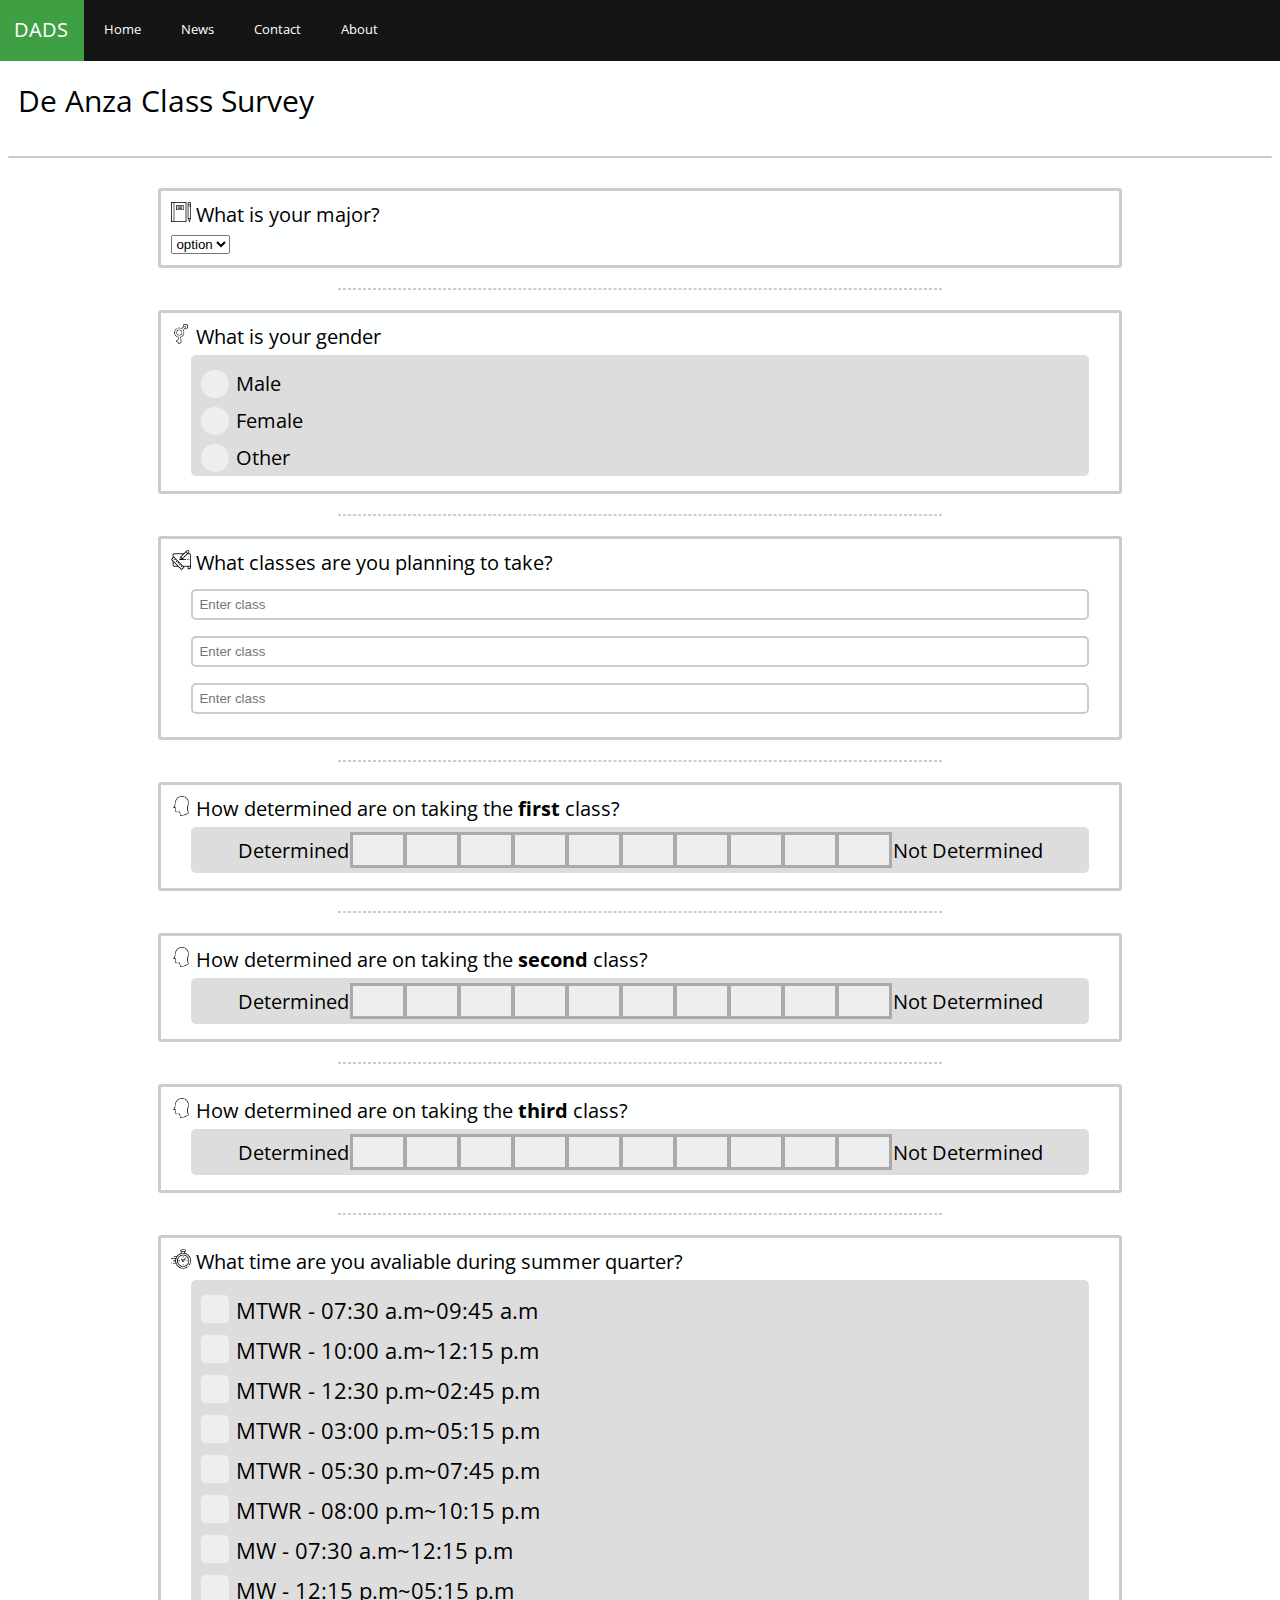
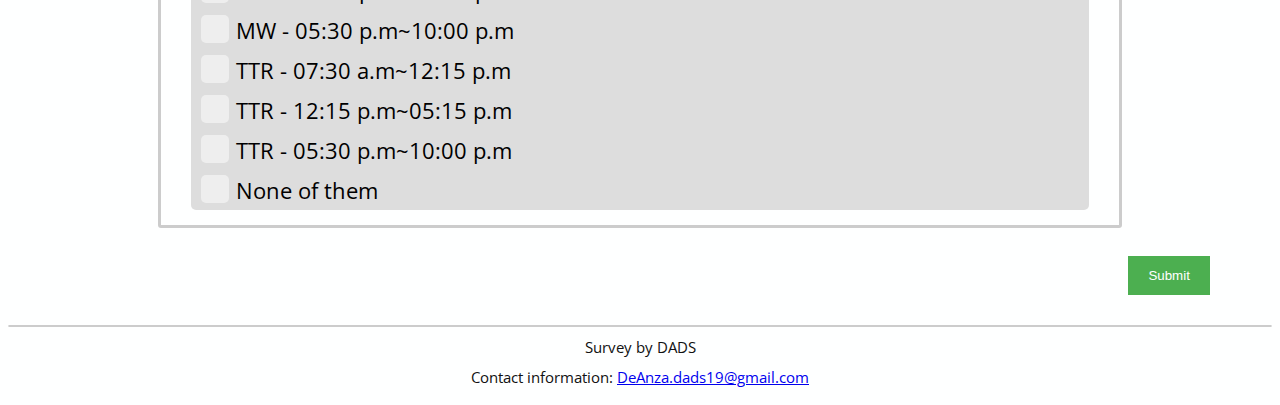
<file: index.html>
<!doctype html>
<html>
<head>
    <title>Survey</title>
    <meta charset="UTF-8"> 
    <link rel="stylesheet" href="css/style.css">
    <link href="https://fonts.googleapis.com/css?family=Open+Sans:300,400,700" rel="stylesheet">
    <link href= "js/data.js">
</head>
    
<body>
    <!-- Navigation bar -->
    <div id="NavBar">
        <ul class="NavBar">
            <li class="NavBar"><p class="NavBar" href="">DADS</p></li>
            <li class="NavBar"><a class="NavBar" href="index.html">Home</a></li>
            <li class="NavBar"><a class="NavBar" href="News.html">News</a></li>
            <li class="NavBar"><a class="NavBar" href="Contact.html">Contact</a></li>
            <li class="NavBar"><a class="NavBar" href="About.html">About</a></li>
        </ul>
    </div>
    <!-- Head of the website -->
    <div id="Head">
        <br><br>
        <h class="Title">De Anza Class Survey</h>
    </div>
    <hr class="Head">
<form>
    <!-- Body of the website -->
    <div id="Body">
        <div class="Block">
            <h class="Body"> <img src="image/notebook.png" alt="notebook" style="width:20px;height:20px;"> What is your major?</h><br>
            <div class="Dropdown_Major">
                <select class="Dropdown">
                    <option value="option">option</option>
                    <option value="option">option</option>
                    <option value="option">option</option>
                    <option value="option">option</option>
                    <option value="option">option</option>
                    <option value="option">option</option>
                    <option value="option">option</option>
                </select>
            </div>
        </div>
    <hr class="Body">      
        <!-- Block class is used to divide each sector(question) -->
    <div class="Block">
         <h class="Body"> <img src="image/genders.png" alt="gender" style="width:20px;height:20px;">  What is your gender</h> 
            <div class="Block_Gender">
                <label class="Radio">
                    <input type="Radio" name="gender" id="gender" value="Male"><span class="Dot"></span></label> <p class="Text_Gender">Male</p>
                <label class="Radio">
                    <input type="Radio" name="gender" id="gender" value="Female"><span class="Dot"></span></label> <p class="Text_Gender">Female</p>
                <label class="Radio">
                    <input type="Radio" name="gender" id="gender" value="Other"><span class="Dot"></span></label> <p class="Text_Gender">Other</p>
            </div>
    </div>
        
    <hr class="Body">
        <div class="Block">
            <h class="Body"> <img src="image/sketch.png" alt="plan" style="width:20px;height:20px;"> What classes are you planning to take?</h> <br>
            <div class="Textbox_Class">
                <input class="Textbox" type="text" id="Class_op1" placeholder="Enter class"><br>
                <input class="Textbox" type="text" id="Class_op2" placeholder="Enter class"><br>
                <input class="Textbox" type="text" id="Class_op3" placeholder="Enter class"><br>
            </div>
        </div>
    <hr class="Body">
        <div class="Block">
        <h class="Body"> <img src="image/head.png" alt="head" style="width:20px;height:20px;"> How determined are on taking the <b>first</b> class?</h> 
            <div class="Radio_Det"><table class="Table_F"><tr>
                <td>Determined</td>
                <td><label class="Radio_F"><input type="radio" name="fluency_1" value="1"> <span class="Dot_F"></span> </label></td>
                <td><label class="Radio_F"><input type="radio" name="fluency_1" value="2"> <span class="Dot_F"></span> </label></td>
                <td><label class="Radio_F"><input type="radio" name="fluency_1" value="3"> <span class="Dot_F"></span> </label></td>
                <td><label class="Radio_F"><input type="radio" name="fluency_1" value="4"> <span class="Dot_F"></span> </label></td>
                <td><label class="Radio_F"><input type="radio" name="fluency_1" value="5"> <span class="Dot_F"></span> </label></td>
                <td><label class="Radio_F"><input type="radio" name="fluency_1" value="6"> <span class="Dot_F"></span> </label></td>
                <td><label class="Radio_F"><input type="radio" name="fluency_1" value="7"> <span class="Dot_F"></span> </label></td>
                <td><label class="Radio_F"><input type="radio" name="fluency_1" value="8"> <span class="Dot_F"></span> </label></td>
                <td><label class="Radio_F"><input type="radio" name="fluency_1" value="9"> <span class="Dot_F"></span> </label></td>
                <td><label class="Radio_F"><input type="radio" name="fluency_1" value="10"> <span class="Dot_F"></span> </label></td>
                <td>Not Determined</td>
                </tr></table>
            </div>
        </div>
    <hr class="Body">
        <div class="Block">
        <h class="Body"> <img src="image/head.png" alt="head" style="width:20px;height:20px;"> How determined are on taking the <b>second</b> class?</h> 
            <div class="Radio_Det"><table class="Table_F"><tr>
                <td>Determined</td>
                <td><label class="Radio_F"><input type="radio" name="fluency_2" value="1"> <span class="Dot_F"></span> </label></td>
                <td><label class="Radio_F"><input type="radio" name="fluency_2" value="2"> <span class="Dot_F"></span> </label></td>
                <td><label class="Radio_F"><input type="radio" name="fluency_2" value="3"> <span class="Dot_F"></span> </label></td>
                <td><label class="Radio_F"><input type="radio" name="fluency_2" value="4"> <span class="Dot_F"></span> </label></td>
                <td><label class="Radio_F"><input type="radio" name="fluency_2" value="5"> <span class="Dot_F"></span> </label></td>
                <td><label class="Radio_F"><input type="radio" name="fluency_2" value="6"> <span class="Dot_F"></span> </label></td>
                <td><label class="Radio_F"><input type="radio" name="fluency_2" value="7"> <span class="Dot_F"></span> </label></td>
                <td><label class="Radio_F"><input type="radio" name="fluency_2" value="8"> <span class="Dot_F"></span> </label></td>
                <td><label class="Radio_F"><input type="radio" name="fluency_2" value="9"> <span class="Dot_F"></span> </label></td>
                <td><label class="Radio_F"><input type="radio" name="fluency_2" value="10"> <span class="Dot_F"></span> </label></td>
                <td>Not Determined</td>
                </tr></table>
            </div>
        </div>
    <hr class="Body">
        <div class="Block">
        <h class="Body"> <img src="image/head.png" alt="head" style="width:20px;height:20px;"> How determined are on taking the <b>third</b> class?</h> 
            <div class="Radio_Det"><table class="Table_F"><tr>
                <td>Determined</td>
                <td><label class="Radio_F"><input type="radio" name="fluency_3" value="1"> <span class="Dot_F"></span> </label></td>
                <td><label class="Radio_F"><input type="radio" name="fluency_3" value="2"> <span class="Dot_F"></span> </label></td>
                <td><label class="Radio_F"><input type="radio" name="fluency_3" value="3"> <span class="Dot_F"></span> </label></td>
                <td><label class="Radio_F"><input type="radio" name="fluency_3" value="4"> <span class="Dot_F"></span> </label></td>
                <td><label class="Radio_F"><input type="radio" name="fluency_3" value="5"> <span class="Dot_F"></span> </label></td>
                <td><label class="Radio_F"><input type="radio" name="fluency_3" value="6"> <span class="Dot_F"></span> </label></td>
                <td><label class="Radio_F"><input type="radio" name="fluency_3" value="7"> <span class="Dot_F"></span> </label></td>
                <td><label class="Radio_F"><input type="radio" name="fluency_3" value="8"> <span class="Dot_F"></span> </label></td>
                <td><label class="Radio_F"><input type="radio" name="fluency_3" value="9"> <span class="Dot_F"></span> </label></td>
                <td><label class="Radio_F"><input type="radio" name="fluency_3" value="10"> <span class="Dot_F"></span> </label></td>
                <td>Not Determined</td>
                </tr></table>
            </div>
        </div>
    <hr class="Body">
        <div class="Block">
            <h class="Body"> <img src="image/clock.png" alt="time" style="width:20px;height:20px;"> What time are you avaliable during summer quarter?</h><br>
        <div class="Checkbox_Time">
            <label class="Checkbox">
                <input type="checkbox" class="Checkbox" name="time" value="MTWR - 07:30 a.m~09:45 a.m"><span class="Checkmark"></span></label><p class="Text_Time">MTWR - 07:30 a.m~09:45 a.m</p> 
            <label class="Checkbox">
                <input type="checkbox" class="Checkbox" name="time" value="MTWR - 10:00 a.m~12:15 p.m"><span class="Checkmark"></span></label><p class="Text_Time">MTWR - 10:00 a.m~12:15 p.m</p>
            <label class="Checkbox">
                <input type="checkbox" class="Checkbox" name="time" value="MTWR - 12:30 p.m~02:45 p.m"><span class="Checkmark"></span></label><p class="Text_Time">MTWR - 12:30 p.m~02:45 p.m</p>
            <label class="Checkbox">
                <input type="checkbox" class="Checkbox" name="time" value="MTWR - 03:00 p.m~05:15 p.m"><span class="Checkmark"></span></label><p class="Text_Time">MTWR - 03:00 p.m~05:15 p.m</p>
            <label class="Checkbox">
                <input type="checkbox" class="Checkbox" name="time" value="MTWR - 05:30 p.m~07:45 p.m"><span class="Checkmark"></span></label><p class="Text_Time">MTWR - 05:30 p.m~07:45 p.m</p> 
            <label class="Checkbox">
                <input type="checkbox" class="Checkbox" name="time" value="MTWR - 08:00 p.m~10:15 p.m"><span class="Checkmark"></span></label><p class="Text_Time">MTWR - 08:00 p.m~10:15 p.m</p>
            <label class="Checkbox">
                <input type="checkbox" class="Checkbox" name="time" value="MW - 7:30 a.m~12:15 p.m"><span class="Checkmark"></span></label><p class="Text_Time">MW - 07:30 a.m~12:15 p.m</p>
            <label class="Checkbox">
                <input type="checkbox" class="Checkbox" name="time" value="MW - 12:15 p.m~05:15 p.m"><span class="Checkmark"></span></label><p class="Text_Time">MW - 12:15 p.m~05:15 p.m</p>
            <label class="Checkbox">
                <input type="checkbox" class="Checkbox" name="time" value="MW - 5:30 p.m~10:00 p.m"><span class="Checkmark"></span></label><p class="Text_Time">MW - 05:30 p.m~10:00 p.m</p>
            <label class="Checkbox">
                <input type="checkbox" class="Checkbox" name="time" value="TTR - 7:30 a.m~12:15 p.m"><span class="Checkmark"></span></label><p class="Text_Time">TTR - 07:30 a.m~12:15 p.m</p>
            <label class="Checkbox">
                <input type="checkbox" class="Checkbox" name="time" value="TTR - 12:15 p.m~05:15 p.m"><span class="Checkmark"></span></label><p class="Text_Time">TTR - 12:15 p.m~05:15 p.m</p>
            <label class="Checkbox">
                <input type="checkbox" class="Checkbox" name="time" value="TTR - 05:30 p.m~10:00 p.m"><span class="Checkmark"></span></label><p class="Text_Time">TTR - 05:30 p.m~10:00 p.m</p>
            <label class="Checkbox">
                <input type="checkbox" class="Checkbox" name="time" value="None of them"><span class="Checkmark"></span></label><p class="Text_Time">None of them</p>
        </div>
        </div>
    <div class="Button_Submit">
         <input type="submit" value="Submit" style="float:right">
    </div>  
    </div>
</form>
</body>

<hr class="Head">
<footer class="Contact">
    <p class="FooterText">Survey by DADS</p>
    <p class="FooterText">Contact information: <a href="DeAnza.dads19@gmail.com">DeAnza.dads19@gmail.com</a></p>
</footer>
    
</html>
</file>
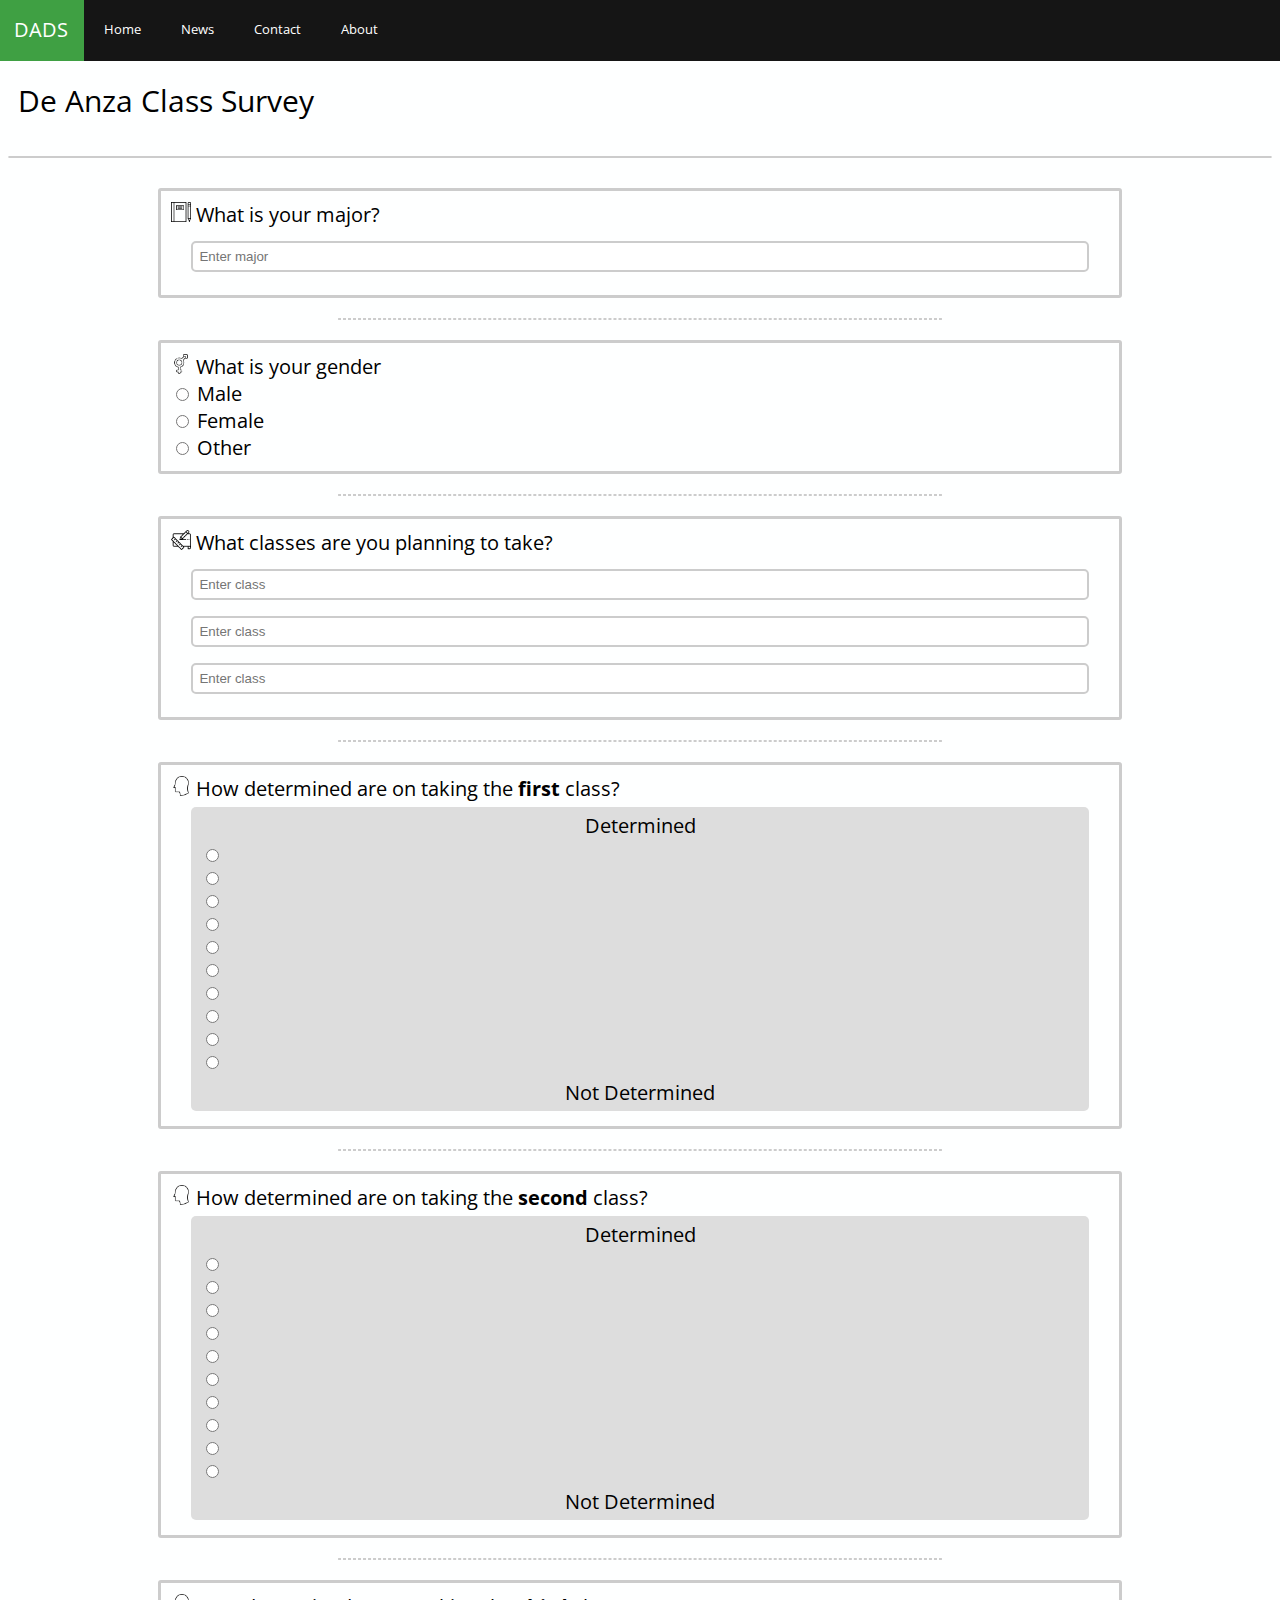
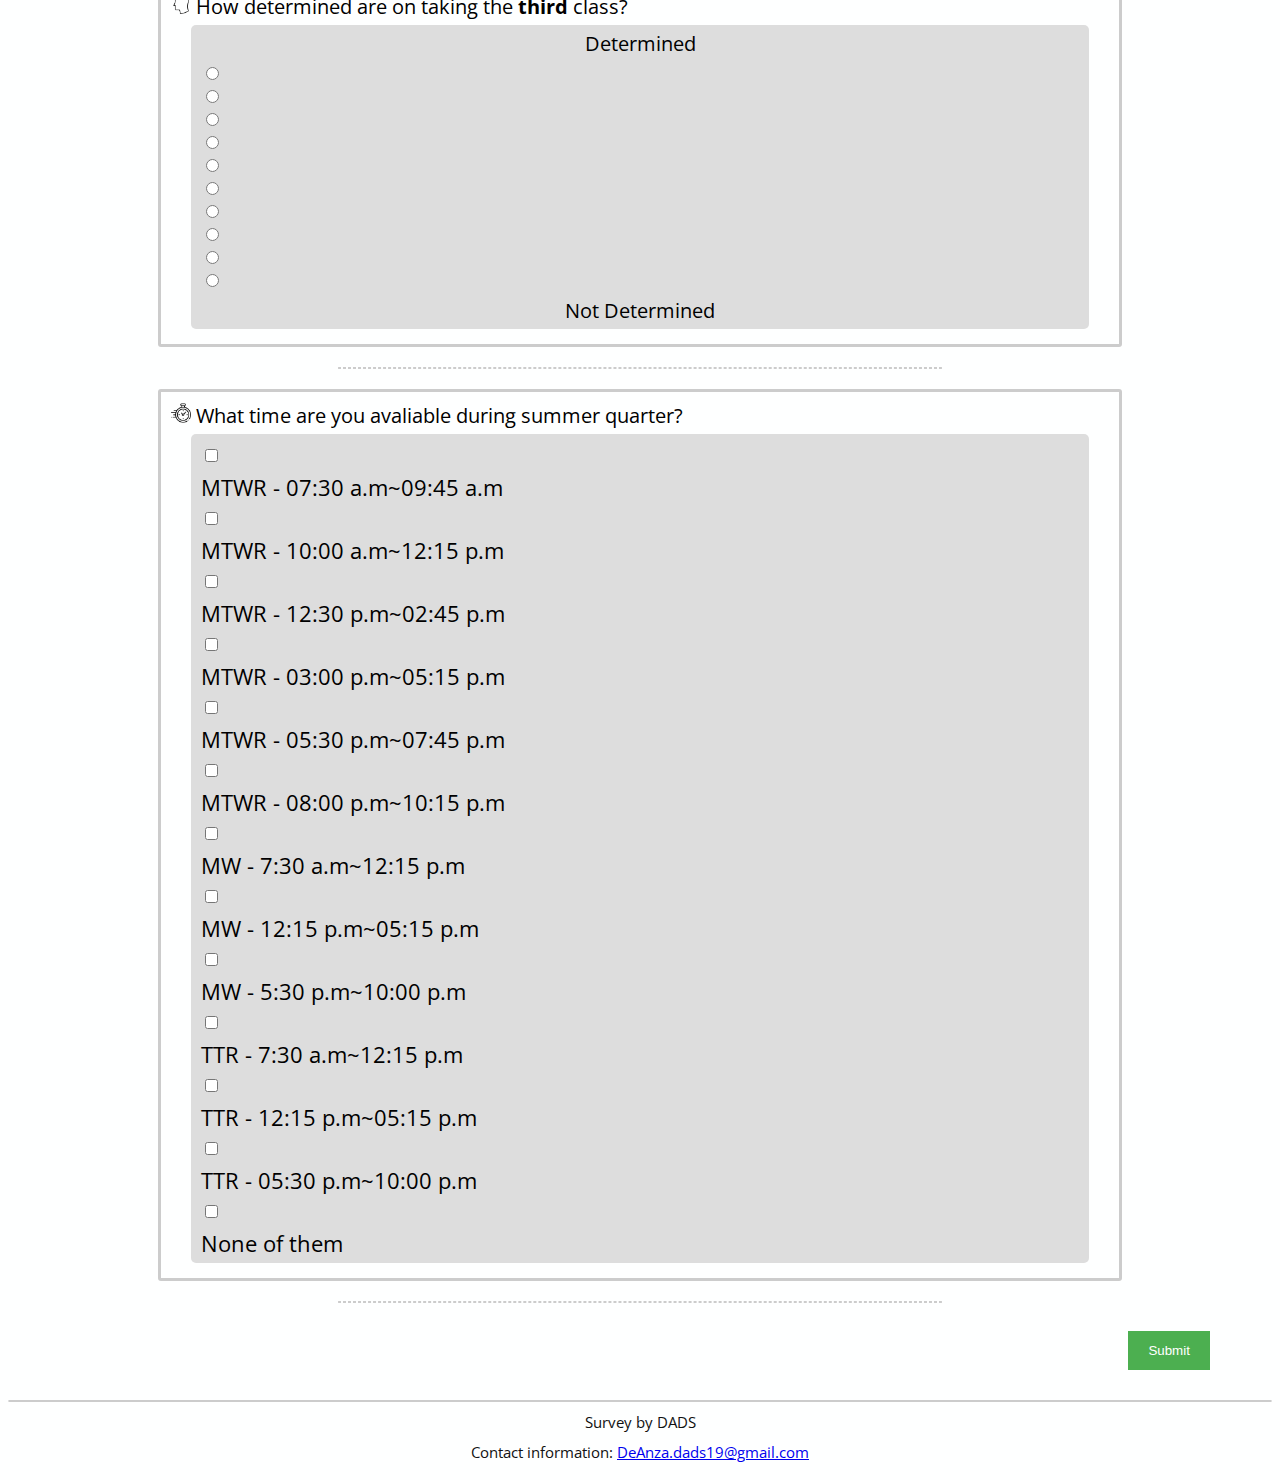
<file: home.html>
﻿    
<!doctype html>
<html>
<head>
    <title>Survey</title>
    <meta charset="UTF-8"> 
    <link rel="stylesheet" href="css/style.css">
    <link href="https://fonts.googleapis.com/css?family=Open+Sans:300,400,700" rel="stylesheet">
    <link href= "js/data.js">
</head>
    
<body>
    <!-- Navigation bar -->
    <div id="NavBar">
        <ul class="NavBar">
            <li class="NavBar"><p class="NavBar" href="">DADS</p></li>
            <li class="NavBar"><a class="NavBar" href="">Home</a></li>
            <li class="NavBar"><a class="NavBar" href="">News</a></li>
            <li class="NavBar"><a class="NavBar" href="">Contact</a></li>
            <li class="NavBar"><a class="NavBar" href="">About</a></li>
        </ul>
    </div>
    <!-- Head of the website -->
    <div id="Head">
        <br><br>
        <h class="Title">De Anza Class Survey</h>
    </div>
    <hr class="Head">
<form>
    <!-- Body of the website -->
    <div id="Body">
        <div class="Block">
            <h class="Body"> <img src="image/notebook.png" alt="notebook" style="width:20px;height:20px;"> What is your major?</h><br>
            <div class="TextBox_Major">
                <input class="Textbox" type="text" id="major" placeholder="Enter major">
            </div>
        </div>
    <hr class="Body">      
        <!-- Block class is used to divide each sector(question) -->
    <div class="Block">
            <h class="Body"> <img src="image/genders.png" alt="gender" style="width:20px;height:20px;">  What is your gender</h> <br>
            <div class="Checkbox_Gender">
                <input type="Radio" name="gender" id="gender" value="Male"> Male<br>
                <input type="Radio" name="gender" id="gender" value="Female"> Female<br>
                <input type="Radio" name="gender" id="gender" value="Other"> Other<br>
            </div>
    </div>
        
    <hr class="Body">
        <div class="Block">
            <h class="Body"> <img src="image/sketch.png" alt="plan" style="width:20px;height:20px;"> What classes are you planning to take?</h> <br>
            <div class="Textbox_Class">
                <input class="Textbox" type="text" id="Class_op1" placeholder="Enter class"><br>
                <input class="Textbox" type="text" id="Class_op2" placeholder="Enter class"><br>
                <input class="Textbox" type="text" id="Class_op3" placeholder="Enter class"><br>
            </div>
        </div>
    <hr class="Body">
        <div class="Block">
        <h class="Body"> <img src="image/head.png" alt="head" style="width:20px;height:20px;"> How determined are on taking the <b>first</b> class?</h> <br>
        <div class="Radio_Det">
            Determined 
            <input class="Radio" type="radio" name="fluency" value="1"> 
            <input class="Radio" type="radio" name="fluency" value="2"> 
            <input class="Radio" type="radio" name="fluency" value="3"> 
            <input class="Radio" type="radio" name="fluency" value="4"> 
            <input class="Radio" type="radio" name="fluency" value="5"> 
            <input class="Radio" type="radio" name="fluency" value="6"> 
            <input class="Radio" type="radio" name="fluency" value="7"> 
            <input class="Radio" type="radio" name="fluency" value="8"> 
            <input class="Radio" type="radio" name="fluency" value="9"> 
            <input class="Radio" type="radio" name="fluency" value="10"> 
            Not Determined
        </div>
        </div>
    <hr class="Body">
        <div class="Block">
        <h class="Body"> <img src="image/head.png" alt="head" style="width:20px;height:20px;"> How determined are on taking the <b>second</b> class?</h><br>
        <div class="Radio_Det">
            Determined 
            <input class="Radio" type="radio" name="fluency" value="1"> 
            <input class="Radio" type="radio" name="fluency" value="2"> 
            <input class="Radio" type="radio" name="fluency" value="3"> 
            <input class="Radio" type="radio" name="fluency" value="4"> 
            <input class="Radio" type="radio" name="fluency" value="5"> 
            <input class="Radio" type="radio" name="fluency" value="6"> 
            <input class="Radio" type="radio" name="fluency" value="7"> 
            <input class="Radio" type="radio" name="fluency" value="8"> 
            <input class="Radio" type="radio" name="fluency" value="9"> 
            <input class="Radio" type="radio" name="fluency" value="10"> 
            Not Determined
        </div>
        </div>
    <hr class="Body">
        <div class="Block">
        <h class="Body"> <img src="image/head.png" alt="head" style="width:20px;height:20px;"> How determined are on taking the <b>third</b> class?</h><br>
        <div class="Radio_Det">
            Determined 
            <input class="Radio" type="radio" name="fluency" value="1"> 
            <input class="Radio" type="radio" name="fluency" value="2"> 
            <input class="Radio" type="radio" name="fluency" value="3"> 
            <input class="Radio" type="radio" name="fluency" value="4"> 
            <input class="Radio" type="radio" name="fluency" value="5"> 
            <input class="Radio" type="radio" name="fluency" value="6"> 
            <input class="Radio" type="radio" name="fluency" value="7"> 
            <input class="Radio" type="radio" name="fluency" value="8"> 
            <input class="Radio" type="radio" name="fluency" value="9"> 
            <input class="Radio" type="radio" name="fluency" value="10"> 
            Not Determined
        </div>
        </div>
    <hr class="Body">
        <div class="Block">
            <h class="Body"> <img src="image/clock.png" alt="time" style="width:20px;height:20px;"> What time are you avaliable during summer quarter?</h><br>
        <div class="Checkbox_Time">
            <input type="checkbox" class="Checkbox" name="time" value="MTWR - 07:30 a.m~09:45 a.m">MTWR - 07:30 a.m~09:45 a.m<br> 
            <input type="checkbox" class="Checkbox" name="time" value="MTWR - 10:00 a.m~12:15 p.m">MTWR - 10:00 a.m~12:15 p.m<br>
            <input type="checkbox" class="Checkbox" name="time" value="MTWR - 12:30 p.m~02:45 p.m">MTWR - 12:30 p.m~02:45 p.m<br>
            <input type="checkbox" class="Checkbox" name="time" value="MTWR - 03:00 p.m~05:15 p.m">MTWR - 03:00 p.m~05:15 p.m<br>
            <input type="checkbox" class="Checkbox" name="time" value="MTWR - 05:30 p.m~07:45 p.m">MTWR - 05:30 p.m~07:45 p.m<br>
            <input type="checkbox" class="Checkbox" name="time" value="MTWR - 08:00 p.m~10:15 p.m">MTWR - 08:00 p.m~10:15 p.m<br>
            <input type="checkbox" class="Checkbox" name="time" value="MW - 7:30 a.m~12:15 p.m">MW - 7:30 a.m~12:15 p.m<br>
            <input type="checkbox" class="Checkbox" name="time" value="MW - 12:15 p.m~05:15 p.m">MW - 12:15 p.m~05:15 p.m<br>
            <input type="checkbox" class="Checkbox" name="time" value="MW - 5:30 p.m~10:00 p.m">MW - 5:30 p.m~10:00 p.m<br>
            <input type="checkbox" class="Checkbox" name="time" value="TTR - 7:30 a.m~12:15 p.m">TTR - 7:30 a.m~12:15 p.m<br>
            <input type="checkbox" class="Checkbox" name="time" value="TTR - 12:15 p.m~05:15 p.m">TTR - 12:15 p.m~05:15 p.m<br>
            <input type="checkbox" class="Checkbox" name="time" value="TTR - 05:30 p.m~10:00 p.m">TTR - 05:30 p.m~10:00 p.m<br>
            <input type="checkbox" class="Checkbox" name="time" value="None of them">None of them<br>
        </div>
        </div>
    <hr class="Body">
        <div class="Button_Submit">
            <input type="submit" value="Submit" style="float:right">
        </div>  
    </div>
    </form>
</body>

<hr class="Head">
<footer class="Contact">
    <p class="FooterText">Survey by DADS</p>
    <p class="FooterText">Contact information: <a href="DeAnza.dads19@gmail.com">DeAnza.dads19@gmail.com</a></p>
</footer>
    
</html>
</file>
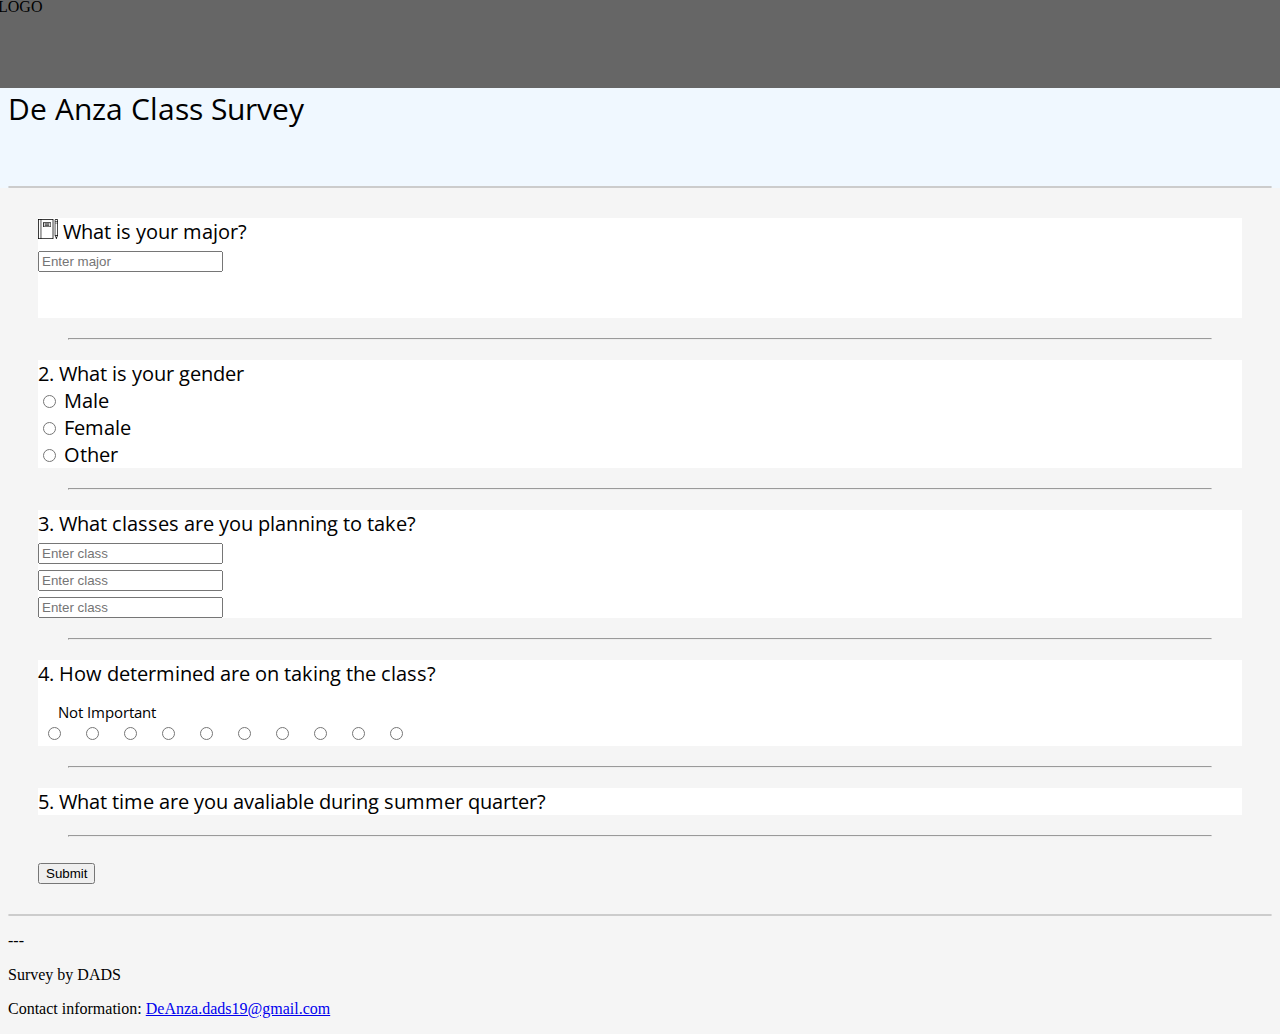
<file: Website/website.html>
<!doctype html>
<html>
<head>
    <title>Survey</title>
    <meta charset="UTF-8"> 
    <link rel="stylesheet" href="css/style.css">
    <link href="https://fonts.googleapis.com/css?family=Open+Sans:300,400,700" rel="stylesheet">
    <link href= "js/data.js">
    <script src="js/data.js"></script>

</head>
<body>
    <!-- Menu bar -->
    <div id="MenuBar">
        <h clss="Head">LOGO</h>
    </div>
    
    <!-- Head of the website -->
    <div id="Head">
        <h class="Title">De Anza Class Survey</h>
    </div>
    <hr class="Head">

    <!-- Body of the website -->
    <div id="Body">
    <form onSubmit="WriteToFile(this)">
        <div class="Block" style="height:100px;">
            <h class="Body"> <img src="image/notebook.png" alt="notebook" style="width:20px;height:20px;"> What is your major?</h><br>
            <input class="Textbox" type="text" id="major" placeholder="Enter major">
        </div>
    <hr class="Body">
    
    <form action="/action_page.php" method="get">
        
        <!-- Block class is used to divide each sector(question) -->
        <div class="Block">
            <h class="Body">2. What is your gender</h> <br>
            <input type="radio" name="gender" id="gender" value="Male"> Male<br>
            <input type="radio" name="gender" id="gender" value="Female"> Female<br>
            <input type="radio" name="gender" id="gender" value="Other"> Other<br>
        </div>
    </form>
        
    <hr class="Body">
        <div class="Block">
            <h class="Body">3. What classes are you planning to take?</h> <br>
            <input class="Textbox" type="text" id="Class_op1" placeholder="Enter class"><br>
            <input class="Textbox" type="text" id="Class_op2" placeholder="Enter class"><br>
            <input class="Textbox" type="text" id="Class_op3" placeholder="Enter class"><br>
        </div>
    <hr class="Body">
        <div class="Block">
        <h class="Body">4. How determined are on taking the class?</h>
        <p class="Fluency"> Not Important </p><br>
            <input class="Fluency" type="radio" name="fluency" id="fluency" value="1"> 
            <input class="Fluency" type="radio" name="fluency" id="fluency" value="2"> 
            <input class="Fluency" type="radio" name="fluency" id="fluency" value="3"> 
            <input class="Fluency" type="radio" name="fluency" id="fluency" value="4"> 
            <input class="Fluency" type="radio" name="fluency" id="fluency" value="5"> 
            <input class="Fluency" type="radio" name="fluency" id="fluency" value="6"> 
            <input class="Fluency" type="radio" name="fluency" id="fluency" value="7"> 
            <input class="Fluency" type="radio" name="fluency" id="fluency" value="8"> 
            <input class="Fluency" type="radio" name="fluency" id="fluency" value="9"> 
            <input class="Fluency" type="radio" name="fluency" id="fluency" value="10"> 
        </div>
    <hr class="Body">
        <div class="Block">
            <h class="Body">5. What time are you avaliable during summer quarter?</h>
        </div>
    <hr class="Body">
    <input type="submit" value="Submit">
    </form>
    </div>
</body>
<hr class="Head">
<footer class="contact">
    <p class="Footer"> --- </p>
    <p class="Footer">Survey by DADS</p>
    <p class="Footer">Contact information: <a href="DeAnza.dads19@gmail.com">DeAnza.dads19@gmail.com</a></p>
</footer>
    
</html>
</file>
<file: css/style.css>
/*****************
Navigation Bar
*****************/
div#NavBar {
    text-align: left;
    font-size: 13px;
    font-family: 'Open Sans', sans-serif;
    
    height: 62px;
    width: 2000px;
    margin-left: -10px;
    margin-right: -10px;
    position: fixed;
    
    opacity: 0.98;
    background-color: #111;
    z-index: 2;
}
ul.NavBar {
  list-style-type: none;
        margin: 0;
    padding: 0;
    overflow: hidden;
    background-color: #111;
}
li.NavBar {
    float: left;
}
li a.NavBar{
    display: block;
    color: white;
    text-align: center;
    padding: 22px 20px 22px 20px;
    text-decoration: none;
}
li p.NavBar{
    margin: auto;
    display: block;
    color: white;
    text-align: center;
    padding: 18px 16px 18px 16px;
    text-decoration: none;
    font-size: 20px;
    background-color: #3C9F40;
}
/* Change the link color to #111 (black) on hover */
li a.NavBar:hover {
  background-color: #333;
}
li a.NavBar:active {
  background-color: #3C9F40;
}

/*****************
Title/First header
*****************/

div#Head {
    /*Font styling for the head*/
    text-align: left;
    font-size: 30px;
    font-family: 'Open Sans', sans-serif;
    
    /*Head margin*/
    margin-left: S10px;
    margin-right: -10px;
    margin-top: -10px;
    margin-bottom: -10px;
    
    height: 160px;
    
    /*Background color*/
    background-color: #FEFFFF;
}

/*****************
    Body
*****************/
body {
    background-color: #FEFFFF;
}

div#Body {
    text-align: left;
    font-size: 20px;
    font-family: 'Open Sans', sans-serif;

    margin: 30px;
    
    background-color: #FEFFFF;
}
/*****************
    Block
*****************/
div.Block {
    background-color: #FEFFFF;
    
    margin-top:10px;
    margin-bottom:10px;
    margin-left:10%;
    margin-right:10%;
    padding: 10px 10px 10px 10px;
    
    border-radius: 3px;
    border: 3px solid #CCC;
    
}

/*****************
    Footer
*****************/
.Contact {
    background-color: #FEFFFF;
    
    color: #111;
    height: 60px;
    margin-left:-10px;
    margin-right:-10px;
    
    text-align: center;
    font-size: 15px;
    font-family: 'Open Sans', sans-serif;
    
}

/* get rid of margin between text on footer*/
.FooterText {
    margin-top: 10px;
    margin-bottom: 10px;
}

/*****************
Head hr
*****************/
hr.Head {
    
    border: 1.5px solid;
    border-radius: 3px;
    
    color: #CCC;
}

/*****************
Body hr
*****************/
hr.Body {
    border: 1.5px dashed ;
    border-radius: 3px;
    
    margin-left: 300px;
    margin-right: 300px;
    margin-top: 20px;
    margin-bottom: 20px;
    
    color: #CCC;
}

/*******************
Custom ScrollBar
only for chrome
*******************/
/* width */
::-webkit-scrollbar {
    width: 8px;
}

/* Track */
::-webkit-scrollbar-track {
    margin-top: 65px;
    margin-bottom: 5px;
    opacity: 1; 
}

/* Handle */
::-webkit-scrollbar-thumb {
    border-radius: 10px;
    background: #AAA; 
}

/* Handle on hover */
::-webkit-scrollbar-thumb:hover {
    border-radius: 10px;
    background: #555; 
}

/*****************
Custom Checkbox
*****************/
/* Customize the label (the container) */
.Checkbox {
    display: block;
    position: relative;
    padding-left: 35px;
    margin-top: 10px;
    margin-bottom: 10px;
    cursor: pointer;
    font-size: 22px;
    -webkit-user-select: none;
    -moz-user-select: none;
    -ms-user-select: none;
    user-select: none;
}

/* Hide the browser's default checkbox */
.Checkbox input {
  position: absolute;
  opacity: 0;
  cursor: pointer;
  height: 0;
  width: 0;
}

/* Create a custom checkbox */
.Checkmark {
    position: absolute;
    top: 0;
    left: 0;
    height: 28px;
    width: 28px;
    background-color: #eee;
    border-radius: 5px;
}

/* On mouse-over, add a grey background color */
.Checkbox:hover input ~ .Checkmark {
    background-color: #ccc;
}

/* When the checkbox is checked, add a blue background */
.Checkbox input:checked ~ .Checkmark {
    background-color: #3C9F40;
}

/* Create the checkmark/indicator (hidden when not checked) */
.Checkmark:after {
    content: "";
    position: absolute;
    display: none;
}

/* Show the checkmark when checked */
.Checkbox input:checked ~ .Checkmark:after {
    display: block;
}

/* Style the checkmark/indicator */
.Checkbox .Checkmark:after {
    left: 10px;
    top: 6px;
    width: 5px;
    height: 9px;
    border: solid white;
    border-width: 0 4px 4px 0;
    border-radius: 3px;
    -webkit-transform: rotate(45deg);
    -ms-transform: rotate(45deg);
    transform: rotate(45deg);
}

/*****************
Custom Radio
*****************/
/* Customize the label (the container) */
.Radio {
    display: block;
    position: relative;
    padding-left: 35px;
    margin-top: 10px;
    margin-bottom: 10px;
    cursor: pointer;
    font-size: 22px;
    -webkit-user-select: none;
    -moz-user-select: none;
    -ms-user-select: none;
    user-select: none;
}

/* Hide the browser's default radio button */
.Radio input {
    position: absolute;
    opacity: 0;
    cursor: pointer;
    height: 0;
    width: 0;
}

/* Create a custom radio button */
.Dot {
    position: absolute;
    top: 0;
    left: 0;
    height: 28px;
    width: 28px;
    background-color: #eee;
    border-radius: 50%;
}

/* On mouse-over, add a grey background color */
.Radio:hover input ~ .Dot {
    background-color: #ccc;
}

/* When the radio button is checked, add a blue background */
.Radio input:checked ~ .Dot {
    background-color: #3C9F40;
}

/* Create the indicator (the dot/circle - hidden when not checked) */
.Dot:after {
    content: "";
    position: absolute;
    display: none;
}

/* Show the indicator (dot/circle) when checked */
.Radio input:checked ~ .Dot:after {
    display: block;
}

/* Style the indicator (dot/circle) */
.Radio .Dot:after {
    top: 7px;
    left: 7px;
    width: 14px;
    height: 14px;
    border-radius: 50%;
    background: white;
}

/*****************
Custom Checkbox
*****************/
/* Customize the label (the container) */
.Checkbox {
    display: block;
    position: relative;
    padding-left: 35px;
    margin-top: 10px;
    margin-bottom: 10px;
    cursor: pointer;
    font-size: 22px;
    -webkit-user-select: none;
    -moz-user-select: none;
    -ms-user-select: none;
    user-select: none;
}

/* Hide the browser's default checkbox */
.Checkbox input {
  position: absolute;
  opacity: 0;
  cursor: pointer;
  height: 0;
  width: 0;
}

/* Create a custom checkbox */
.Checkmark {
    position: absolute;
    top: 0;
    left: 0;
    height: 28px;
    width: 28px;
    background-color: #eee;
    border-radius: 5px;
}

/* On mouse-over, add a grey background color */
.Checkbox:hover input ~ .Checkmark {
    background-color: #ccc;
}

/* When the checkbox is checked, add a blue background */
.Checkbox input:checked ~ .Checkmark {
    background-color: #3C9F40;
}

/* Create the checkmark/indicator (hidden when not checked) */
.Checkmark:after {
    content: "";
    position: absolute;
    display: none;
}

/* Show the checkmark when checked */
.Checkbox input:checked ~ .Checkmark:after {
    display: block;
}

/* Style the checkmark/indicator */
.Checkbox .Checkmark:after {
    left: 10px;
    top: 6px;
    width: 5px;
    height: 9px;
    border: solid white;
    border-width: 0 4px 4px 0;
    border-radius: 3px;
    -webkit-transform: rotate(45deg);
    -ms-transform: rotate(45deg);
    transform: rotate(45deg);
}

/*****************
Custom Radio for fluency Q
*****************/
/* Customize the label (the container) */
.Radio_F {
    display: inline;
    position: relative;
    padding-left: 50px; /*width*/
    margin: 20px -3px 20px -3px;
    cursor: pointer;
    font-size: 22px;  /*height*/
    -webkit-user-select: none;
    -moz-user-select: none;
    -ms-user-select: none;
    user-select: none;
    border: 3px solid #AAA;
}

/* Hide the browser's default radio button */
.Radio_F input {
    position: absolute;
    opacity: 0;
    cursor: pointer;
    height: 0;
    width: 0;
}

/* Create a custom radio button */
.Dot_F {
    position: absolute;
    top: 0;
    left: 0;
    height: 100%;
    width: 100%; 
    background-color: #eee;
    border-radius: 0%;
}

/* On mouse-over, add a grey background color */
.Radio_F:hover input ~ .Dot_F {
    background-color: #ccc;
}

/* When the radio button is checked, add a blue background */
.Radio_F input:checked ~ .Dot_F {
    background-color: #3C9F40;
}

/* Create the indicator (the dot/circle - hidden when not checked) */
.Dot_F:after {
    content: "";
    position: absolute;
    display: none;
}

/* Show the indicator (dot/circle) when checked */
.Radio_F input:checked ~ .Dot_F:after {
    display: block;
}

/* Style the indicator (dot/circle) */
.Radio_F .Dot_F:after {
    
}
/*****************************************************/

input[type=button], input[type=submit], input[type=reset] {
    background-color: #4CAF50;
    border: none;
    border-radius: 0%;
    color: white;
    padding: 12px 20px;
    text-decoration: none;
    margin: 8px 2px 0px 0px;
    cursor: pointer;
}

.Title {
    margin: auto;
    width: 50%;
    padding: 10px;
}

/* Textbok style */
.Textbox {
    width: 100%;
    padding: 6px 6px;
    box-sizing: border-box;
    border-radius: 5px;
    border: 2px solid #CCC;
    
    margin-top:8px;
    margin-bottom:8px;
}

.Button_Submit {
   width: 95%;
    margin: 20px auto 20px;
    overflow: hidden
}

.Radio_Det {
    background-color: #DDD;
    border-radius: 5px;
    
    text-align: center;
    font-size: 80% auto;
    margin: 5px 20px 5px 20px;
    padding: 5px 10px 5px 10px;
    
    white-space: : nowrap;
}

.Checkbox_Time {
    background-color: #DDD;
    border-radius: 5px;
    
    text-align: left;
    font-size: 22px;
    margin: 5px 20px 5px 20px;
    padding: 5px 10px 5px 10px;
}

.Block_Gender {
    background-color: #DDD;
    border-radius: 5px;
    
    text-align: left;
    font-size: 20px;
    margin: 5px 20px 5px 20px;
    padding: 5px 10px 5px 10px;
}

.TextBox_Major {
    margin: 5px 20px 5px 20px;
}

.Textbox_Class {
    margin: 5px 20px 5px 20px;
}
.Text_Time {
    Margin: 0px 10px 0px 35px;
    padding: 0px;
}

.Text_Gender {
    Margin: 0px 10px 0px 35px;
    padding: 0px;
}

.Table_F {
    text-align: center;
    margin-left: auto;
    margin-right: auto;
}

.Text_F {
    margin: 0px 10px 0px 10px;
}

table {
    
}
</file>
<file: Website/css/style.css>
/*****************
Title/First header
*****************/
div#MenuBar {
    height: 100px;
    
    background-color: #666666;
    
    margin-left: -10px;
    margin-right: -10px;
    margin-top: -10px;
    margin-bottom: -10px;
}

div#Head {
    /*Font styling for the head*/
    text-align: left;
    font-size: 30px;
    font-family: 'Open Sans', sans-serif;
    
    /*Head margin*/
    margin-left: -10px;
    margin-right: -10px;
    margin-top: -10px;
    margin-bottom: -10px;
    
    height: 100px;
    
    /*Background color*/
    background-color: aliceblue;
}

/*****************
    Body
*****************/
div#Body {
    text-align: left;
    font-size: 20px;
    font-family: 'Open Sans', sans-serif;

    margin: 30px;
    
    background-color: whitesmoke;
}

div.Block {
    background-color: white;
}

/*****************
Head hr
*****************/
hr.Head {
    border: 1px solid;
    border-radius: 3px;
    
    color: #cccccc;
}

/*****************
Body hr
*****************/
hr.Body {
    font-size: 20px;
    
    margin-left: 30px;
    margin-right: 30px;
    margin-top: 20px;
    margin-bottom: 20px;
    
    color: #cccccc;
}

h.Body {
    font-size: 20px;
    font-family: 'Open Sans', sans-serif;
}

p.Fluency {
    font-size: 15px;
    font-family: 'Open Sans', sans-serif;
    
    margin-right: 20px;
    margin-left: 20px;
    margin-bottom: -30px;
}

p.tabs {
    margin-left: 40px;
}


input.Fluency {
    margin-left: 10px;
    margin-right: 10px;
}

body {
    background-color: whitesmoke;
}

.Title {
margin: auto;
  width: 50%;
  padding: 10px;
}
</file>
